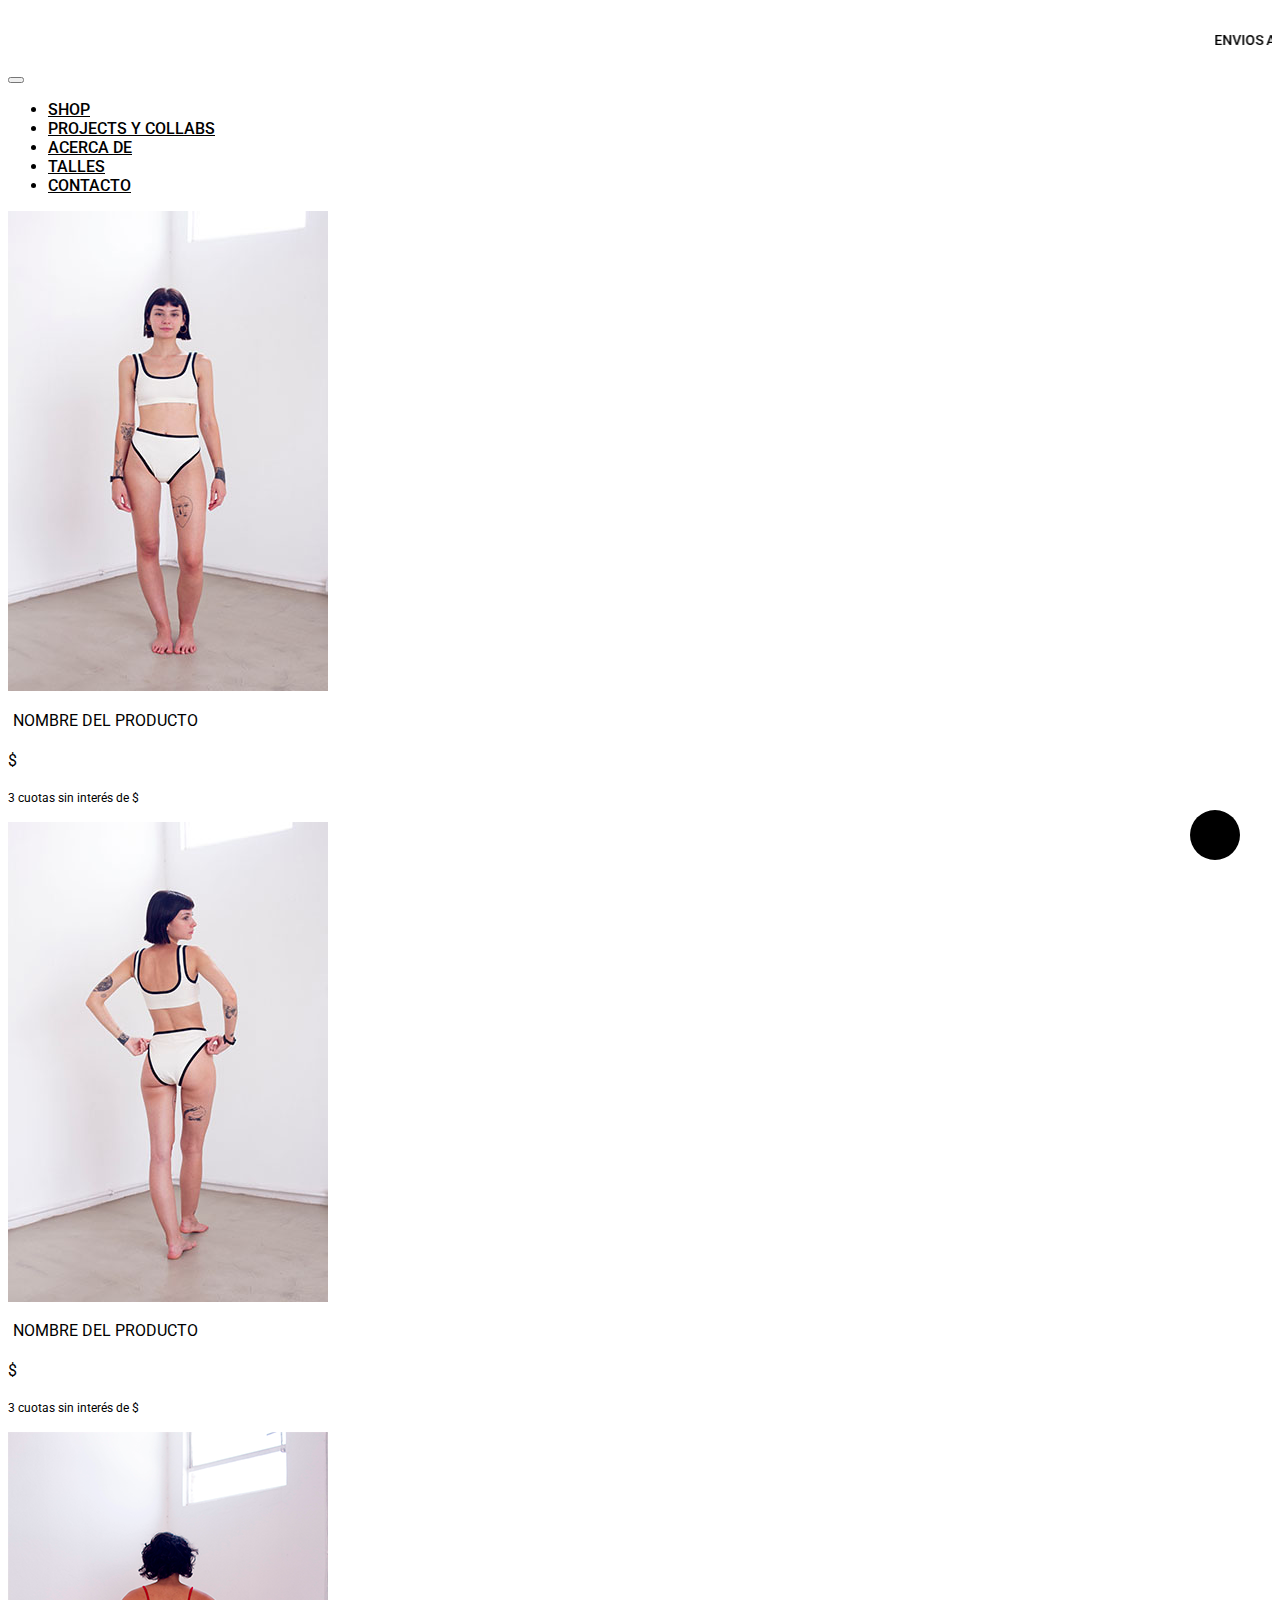
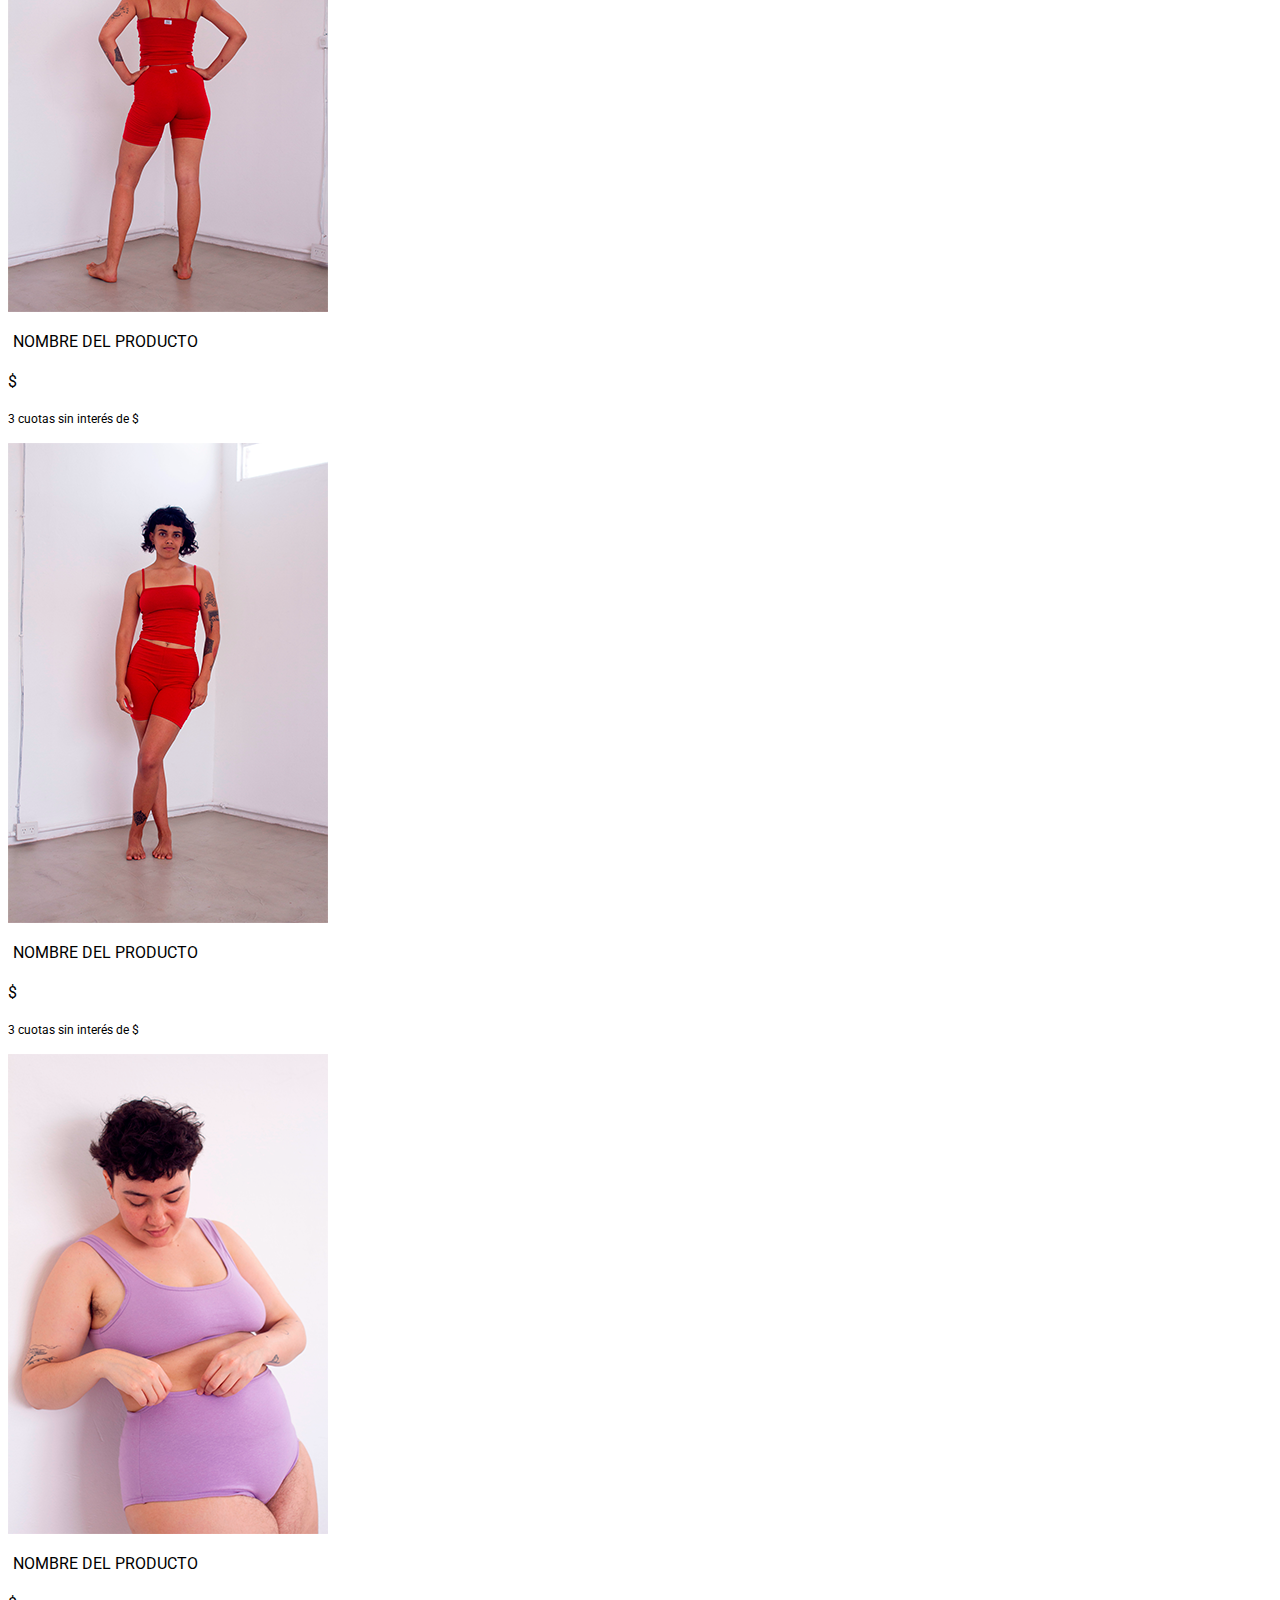
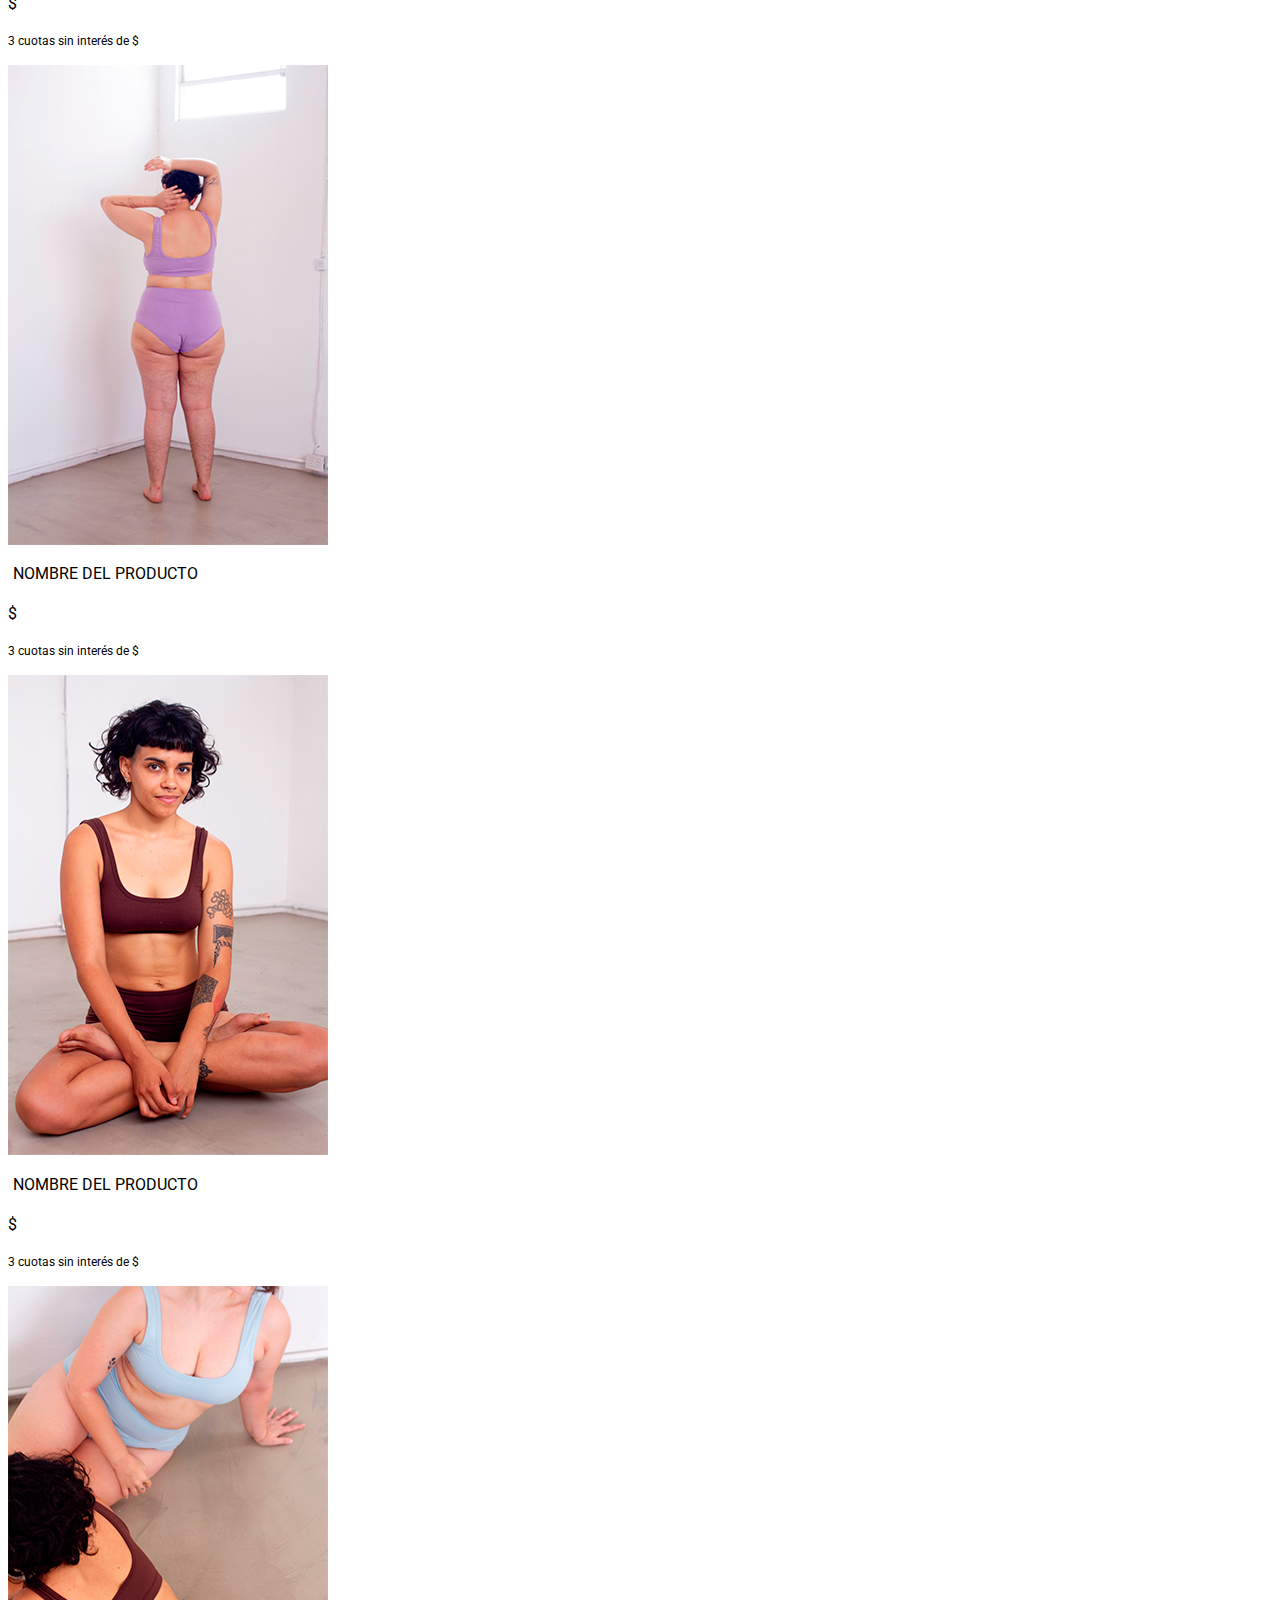
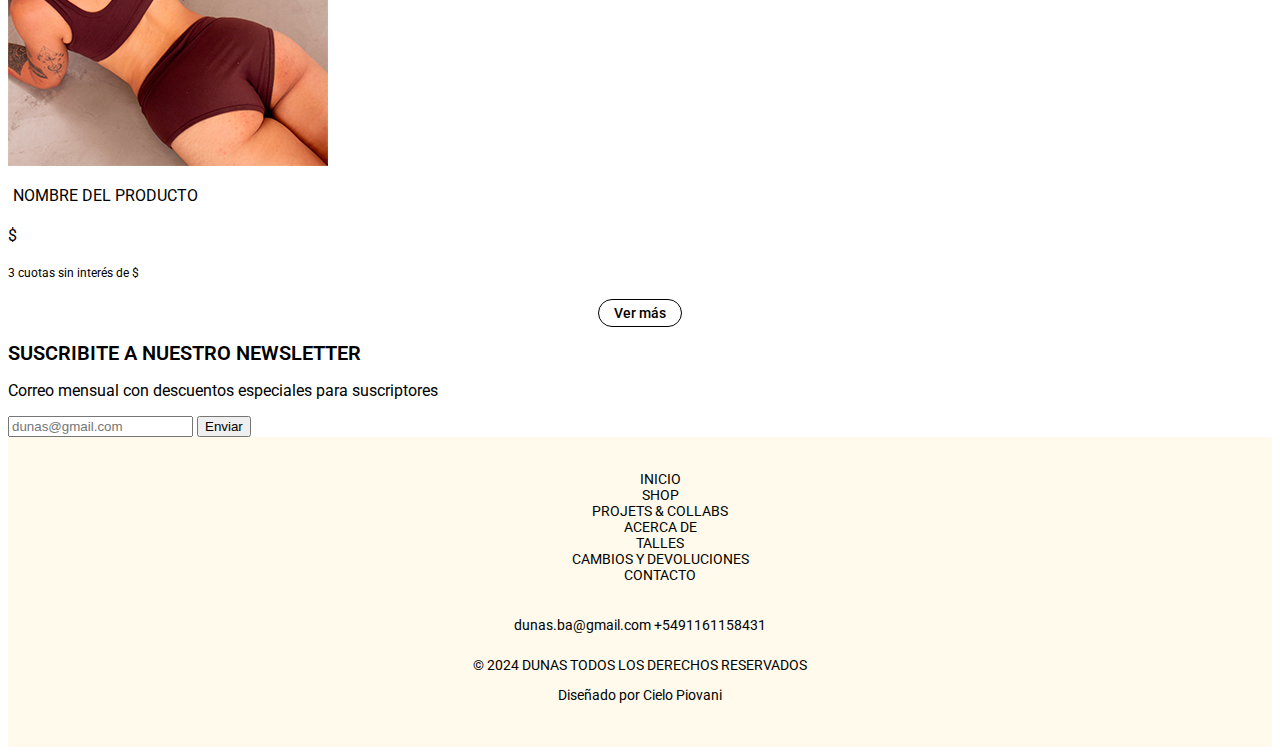
<file: pages/shop.html>
<!DOCTYPE html>
<html lang="es">

<head>
    <meta charset="UTF-8">
    <meta name="viewport" content="width=device-width, initial-scale=1.0">
    <!--BOOTSTRAP V 5.3-->
    <link href="https://cdn.jsdelivr.net/npm/bootstrap@5.1.3/dist/css/bootstrap.min.css" rel="stylesheet"
        integrity="sha384-1BmE4kWBq78iYhFldvKuhfTAU6auU8tT94WrHftjDbrCEXSU1oBoqyl2QvZ6jIW3" crossorigin="anonymous">
    <!--BOOTSTRAP ICON-->
    <link rel="stylesheet" href="https://cdn.jsdelivr.net/npm/bootstrap-icons@1.11.3/font/bootstrap-icons.min.css">
    <!--FAVICON-->
    <link rel="shortcut icon" href="" type="image/x-icon">
    <!--LIBRERIA TIPOGRÁFICA-->
    <link rel="stylesheet" href="https://cdnjs.cloudflare.com/ajax/libs/font-awesome/6.5.1/css/all.min.css"
        integrity="sha512-DTOQO9RWCH3ppGqcWaEA1BIZOC6xxalwEsw9c2QQeAIftl+Vegovlnee1c9QX4TctnWMn13TZye+giMm8e2LwA=="
        crossorigin="anonymous" referrerpolicy="no-referrer" />
    <link rel="stylesheet" href="../css/estilo.css">
</head>

<body>
<!--EMPIEZA IMAGEN FONDO-->
        <header>
            <!---------ENCABEZADO CON MOV--------->
            <div class="marquee">
                <p>
                    <marquee>ENVIOS A TODO EL PAÍS - 3 CUOTAS SIN INTERES O 15% OFF POR TRANSFERENCIA</marquee>
                </p>
            </div>
        </header>

    <nav class="navbar navbar-expand-sm navbar-light">
        <div class="container-fluid">
            <!--
            <a class="navbar-brand" href="#"><img src="/multimedia/logo_dunas_negro.png.svg" alt="logodunas"></a>-->
            <button class="navbar-toggler" type="button" data-bs-toggle="collapse" data-bs-target="#collapsibleNavbar">
                <span class="navbar-toggler-icon"></span>
            </button>
            <div class="collapse navbar-collapse" id="collapsibleNavbar">
                <ul class="navbar-nav">
                    <li class="nav-item">
                        <a class="nav-link" href="#">SHOP</a>
                    </li>
                    <li class="nav-item">
                        <a class="nav-link" href="#">PROJECTS Y COLLABS</a>
                    </li>
                    <li class="nav-item">
                        <a class="nav-link" href="#">ACERCA DE</a>
                    </li>
                    <li class="nav-item">
                        <a class="nav-link" href="#">TALLES</a>
                    </li>
                    <li class="nav-item">
                        <a class="nav-link" href="#">CONTACTO</a>
                    </li>
                </ul>
            </div>
        </div>
    </nav>

<!--------ARRANCA SECTION PRODUCTOS--------> 
    <section class="productos">  
            <div class="item productos1">
                <a href="#">
                    <img src="../multimedia/producto_1.jpg" alt="nombre_producto">
                    </a>
                    <h1>NOMBRE DEL PRODUCTO</h1>
                    <p>$</p>
                    <p class="pay">3 cuotas sin interés de $</p>
            </div>
            <div class="item productos2">
                <a href="#">
                    <img src="../multimedia/producto_2.jpg" alt="nombre_producto">
                    </a>
                    <h1>NOMBRE DEL PRODUCTO</h1>
                    <p>$</p>
                    <p class="pay">3 cuotas sin interés de $</p>
            </div>
            <div class="item productos3">
                <a href="#">
                    <img src="../multimedia/producto_3.png" alt="nombre_producto">
                    </a>
                    <h1>NOMBRE DEL PRODUCTO</h1>
                    <p>$</p>
                    <p class="pay">3 cuotas sin interés de $</p>
            </div>
            <div class="item productos4">
                <a href="#">
                    <img src="../multimedia/producto_4.png" alt="nombre_producto">
                    </a>
                    <h1>NOMBRE DEL PRODUCTO</h1>
                    <p>$</p>
                    <p class="pay">3 cuotas sin interés de $</p>
            </div>
            <div class="item productos5">
                <a href="#">
                    <img src="../multimedia/producto_5.png" alt="nombre_producto">
                    </a>
                    <h1>NOMBRE DEL PRODUCTO</h1>
                    <p>$</p>
                    <p class="pay">3 cuotas sin interés de $</p>
            </div>
            <div class="item productos6">
                <a href="#">
                    <img src="../multimedia/producto_6.png" alt="nombre_producto">
                    </a>
                    <h1>NOMBRE DEL PRODUCTO</h1>
                    <p>$</p>
                    <p class="pay">3 cuotas sin interés de $</p>
            </div>
            <div class="item productos7">
                <a href="#">
                    <img src="../multimedia/producto_7.png" alt="nombre_producto">
                    </a>
                    <h1>NOMBRE DEL PRODUCTO</h1>
                    <p>$</p>
                    <p class="pay">3 cuotas sin interés de $</p>
            </div>
            <div class="item productos8">
                <a href="#">
                    <img src="../multimedia/producto_8.png" alt="nombre_producto">
                    </a>
                    <h1>NOMBRE DEL PRODUCTO</h1>
                    <p>$</p>
                    <p class="pay">3 cuotas sin interés de $</p>
            </div>
        </section> 
        <div class="vermas"><a href="#">Ver más</a></div>


<!--ARRANCA SECTION NEWSLETER-->
<section class="newsletter">
    <h1>SUSCRIBITE A NUESTRO NEWSLETTER</h1>
        <p>Correo mensual con descuentos especiales para suscriptores</p>
            <form action="enviar.php" method="post" enctype="application/x-www-form-urlencoded" netlify>
            <label for="email"></label>
            <input type="email" id="email" name="email" required placeholder="dunas@gmail.com">
            <input type="submit" value="Enviar">
            </form>
</section>

<!--ARRANCA EL FOOTER-->       
<footer>
    <div class="navInf">
        <nav class="menuInf">
            <ul>
                <li><a href="../index.html">INICIO</a></li>
                <li><a href="pages/shop.html">SHOP</a></li>
                <li><a href="pages/proyecto_fotograficos.html">PROJETS & COLLABS</a></li>
                <li><a href="pages/acerca_de.html">ACERCA DE</a></li>
                <li><a href="pages/talles.html">TALLES</a> </li>
                <li><a href=".">CAMBIOS Y DEVOLUCIONES</a> </li> <!--"."SÓLO PARA VISUALIZAR CORRECTAMENTE CSS-->
                <li><a href="pages/contacto.html">CONTACTO</a></li>
            </ul>
        </nav>
        <nav class="redes">
            <a href="https://www.instagram.com/dunas.ar/" target="_blank"><i class="fa-brands fa-instagram"></i>
            <a href="https://www.facebook.com/dunas.ar" target="_blank"> <i class="fa-brands fa-facebook-f"></i>
            <a href="https://www.vimeo.com/" target="_blank"><i class="fa-brands fa-vimeo-v"></i>           <a href="https://open.spotify.com" target="_blank"><i class="fa-brands fa-spotify"></i>
        </nav>
        <nav class="contacto">
            <a href="mailto:dunas.ba@gmail.com" target="_blank">dunas.ba@gmail.com</a>
            <a href="https://api.whatsapp.com/send/?phone=5491161158431" target="_blank">+5491161158431</a>
        </nav>
        <div class="copy">
            <p>© 2024 DUNAS TODOS LOS DERECHOS RESERVADOS</p>
            <p>Diseñado por Cielo Piovani</p>
        </div>
    </div>   
</footer>
<a href="" class="what">
    <i class="fa-brands fa-whatsapp"></i>
</a>
</body>
</html>
</file>
<file: css/estilo.css>
@import url('https://fonts.googleapis.com/css2?family=Roboto:ital,wght@0,100;0,300;0,400;0,500;0,700;0,900;1,100;1,300;1,400;1,500;1,700&display=swap');

/*font-family: 'Roboto', sans-serif;*/


/*********PARTE SUPERIOR INDEX*********/

body {
    font-family: 'Roboto', sans-serif;
    color: black;
}

.imgFondo {
    background-image: url(/multimedia/foto_fondo_mobile.png);
    background-size: cover;
    background-position: center;
    height: 100vh;
}

.marquee {
    color: rgb(0, 0, 0);
    font-size: 14px;
    padding: 10px 0px 0px;
    font-weight: 500;
}

.nav-link {
    color: black !important;
    font-weight: 500;
}


.mainIndex {
    /*border: 1px solid;*/
    width: 100%;
    height: 590px;
    text-align: center;
    display: flex;
    flex-direction: column-reverse;
    justify-content:space-between;
    font-size: 20px;
}


.botonshop a {
    text-decoration: none;
    color: black;
    border-radius: 20px;
    border: 1px solid black;
    padding: 10px 20px;
    margin: 100px;
}

.botonshop a:hover {
    color: white;
    background-color: black;
}

/***********PARTE MEDIA INDEX************/

/*
.IndexSecProd1 {
    background-image: url(/multimedia/foto_fondo_mobile.png);
    background-size: cover;
    background-position: center;
    height: 500px;
}

.IndexSecProd2 {
    background-image: url(/multimedia/foto_fondo_mobile.png);
    background-size: cover;
    background-position: center;
    height: 500px;
}

.IndexSecProd3 {
    background-image: url(/multimedia/foto_fondo_mobile.png);
    background-size: cover;
    background-position: center;
    height: 500px;
}

.IndexSecProd4 {
    background-image: url(/multimedia/foto_fondo_mobile.png);
    background-size: cover;
    background-position: center;
    height: 500px;
}
*/


/***********PARTE MEDIA SHOP

.productos {
    display: grid;
    grid-template-columns: 1fr 1fr;
    grid-template-rows: repeat(4, 1fr);
    margin: 10px;
}

.item {
    /*border: 1px solid black;*/
    text-align: center;
}

.item img {
    max-width: 100%;
    height: auto;
}

.item h1 {
    font-size: 16px;
    padding: 5px;
    font-weight: 400;
}

.item p{
    font-size: 16px;
    padding-bottom: 5px;
}

p.pay {
    font-size: 12px;
    padding-bottom: 5px;
}

.vermas{
    text-align: center;
    margin: 20px;
    font-size: 14px;
    font-weight: 500;
}
.vermas a {
    text-decoration: none;
    color: black;
    padding: 5px 15px;
    border-radius: 50px;
    border: 1px solid;
}

.vermas a:hover {
    color: white;
    background-color: black;
}


/***********PARTE MEDIA - NEWSLETTER**********/

.newsletter h1 {
    font-size: 20px;
    font-weight: 600;
}

.newsletter p {
    font-size: 16px;
}


/**********PARTE INFERIOR INDEX*********/

footer {
    text-align: center;
    background-color: #FFFAEB;
    padding: 20px;
    font-size: 14px;
}

.navInf ul li {
    list-style: none;
}

.navInf a {
    text-decoration: none;
    color: black;
}

.navInf a:hover {
    font-weight: 600;
}

.menuInf, .redes, .contacto, .copy {
    padding-bottom: 10px;
}

.what{
    height: 40px;
    width: 40px;
    color: rgb(255, 255, 255);
    background-color: rgb(0, 0, 0);
    text-decoration: none;
    position: fixed;
    right: 40px;
    bottom: 40px;
    text-align: center;
    font-size: 25px;
    border-radius: 50%;
    padding: 5px;
}
</file>
